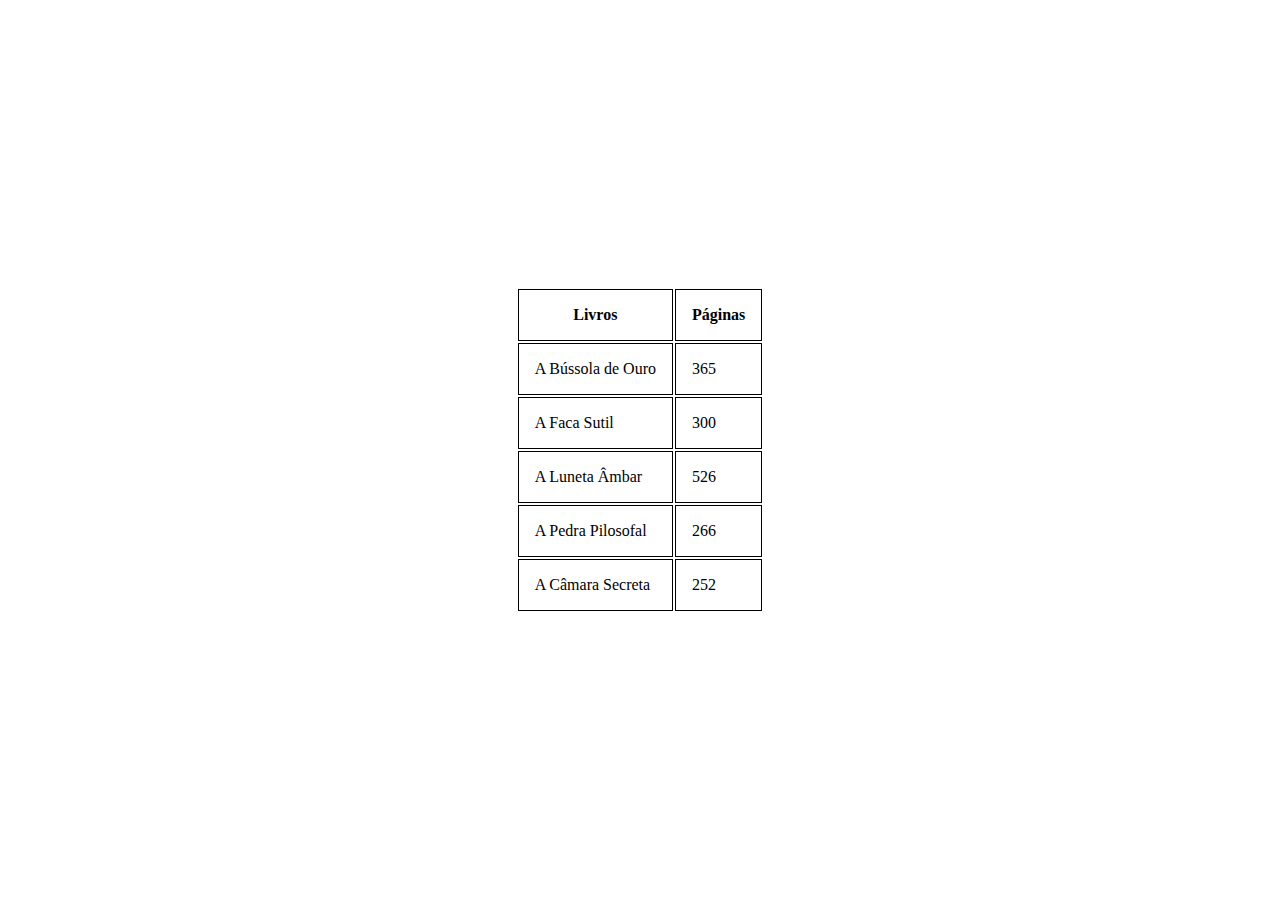
<file: q1/index.html>
<!DOCTYPE html>
<html lang="pt-br">

<head>
    <meta charset="UTF-8">
    <meta name="viewport" content="width=device-width, initial-scale=1.0">
    <link rel="stylesheet" href="style.css">
    <title>Questão 1</title>
</head>

<body>

    <table class="books">
        <tr>
            <th class="title_table_book">Livros</th>
            <th class="title_table_pag">Páginas</th>
        </tr>
        <tr>
            <td class="title_book">A Bússola de Ouro</td>
            <td class="pag_book">365</td>
        </tr>
        <tr>
            <td class="title_book">A Faca Sutil</td>
            <td class="pag_book">300</td>
        </tr>
        <tr>
            <td class="title_book">A Luneta Âmbar</td>
            <td class="pag_book">526</td>
        </tr>
        <tr>
            <td class="title_book">A Pedra Pilosofal</td>
            <td class="pag_book">266</td>
        </tr>
        <tr>
            <td class="title_book">A Câmara Secreta</td>
            <td class="pag_book">252</td>
        </tr>
    </table>

    <script src="index.js"></script>
</body>

</html>
</file>
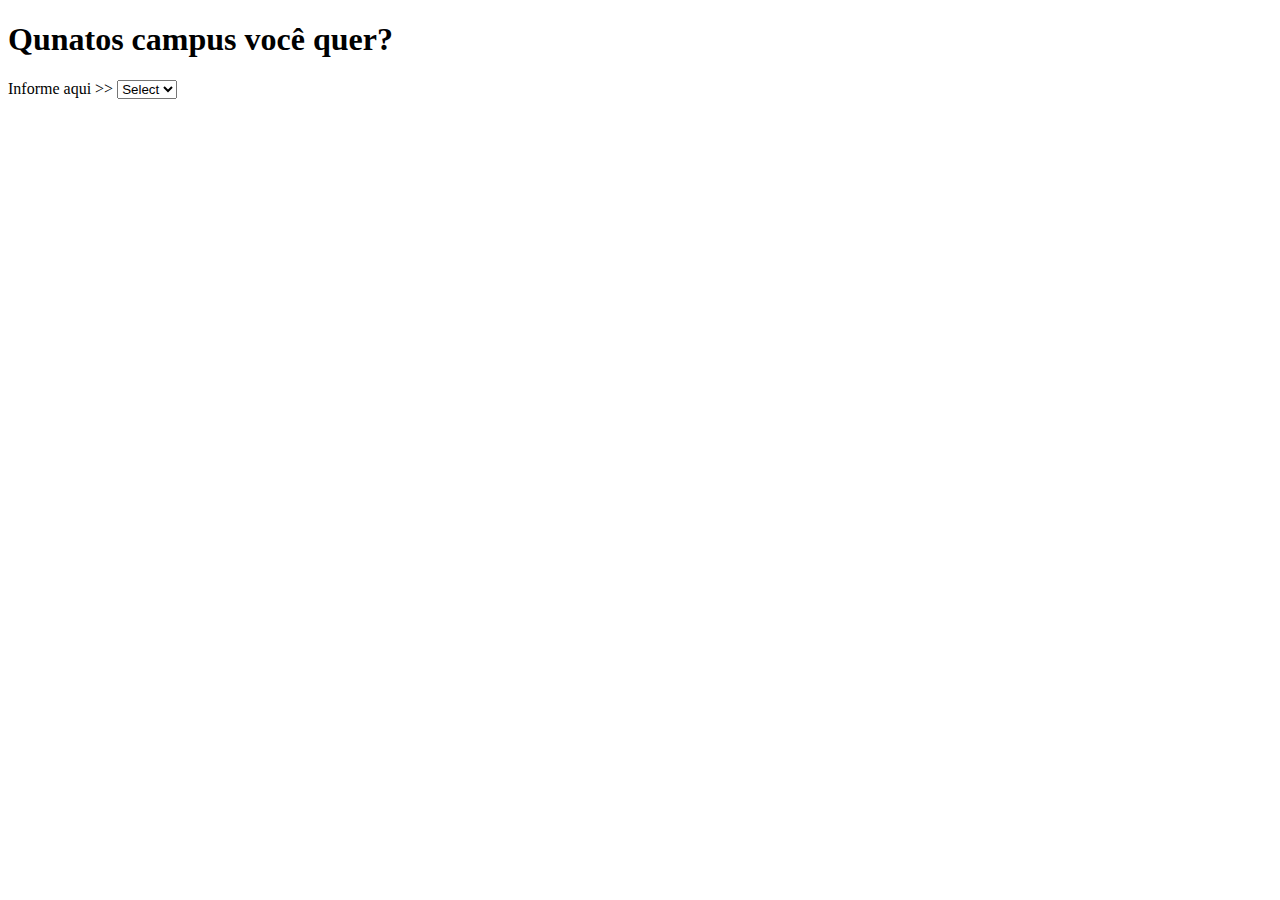
<file: q2/index.html>
<!DOCTYPE html>
<html lang="pt-br">
<head>
    <meta charset="UTF-8">
    <meta name="viewport" content="width=device-width, initial-scale=1.0">
    <title>Questão 2</title>
    <style>
        input{
            display: block;
            margin-top: 1rem;
        }
    </style>
</head>
<body>
    
    <h1>Qunatos campus você quer?</h1> 
    <span>Informe aqui >> </span>
    <select name="select_number" id="select_number">
        <option selected disabled>Select</option>
        <option value="0">0</option>
        <option value="1">1</option>
        <option value="2">2</option>
        <option value="3">3</option>
        <option value="4">4</option>
        <option value="5">5</option>
    </select>

    <div class="campos">

    </div>

    <script src="index.js"></script>
</body>
</html>
</file>
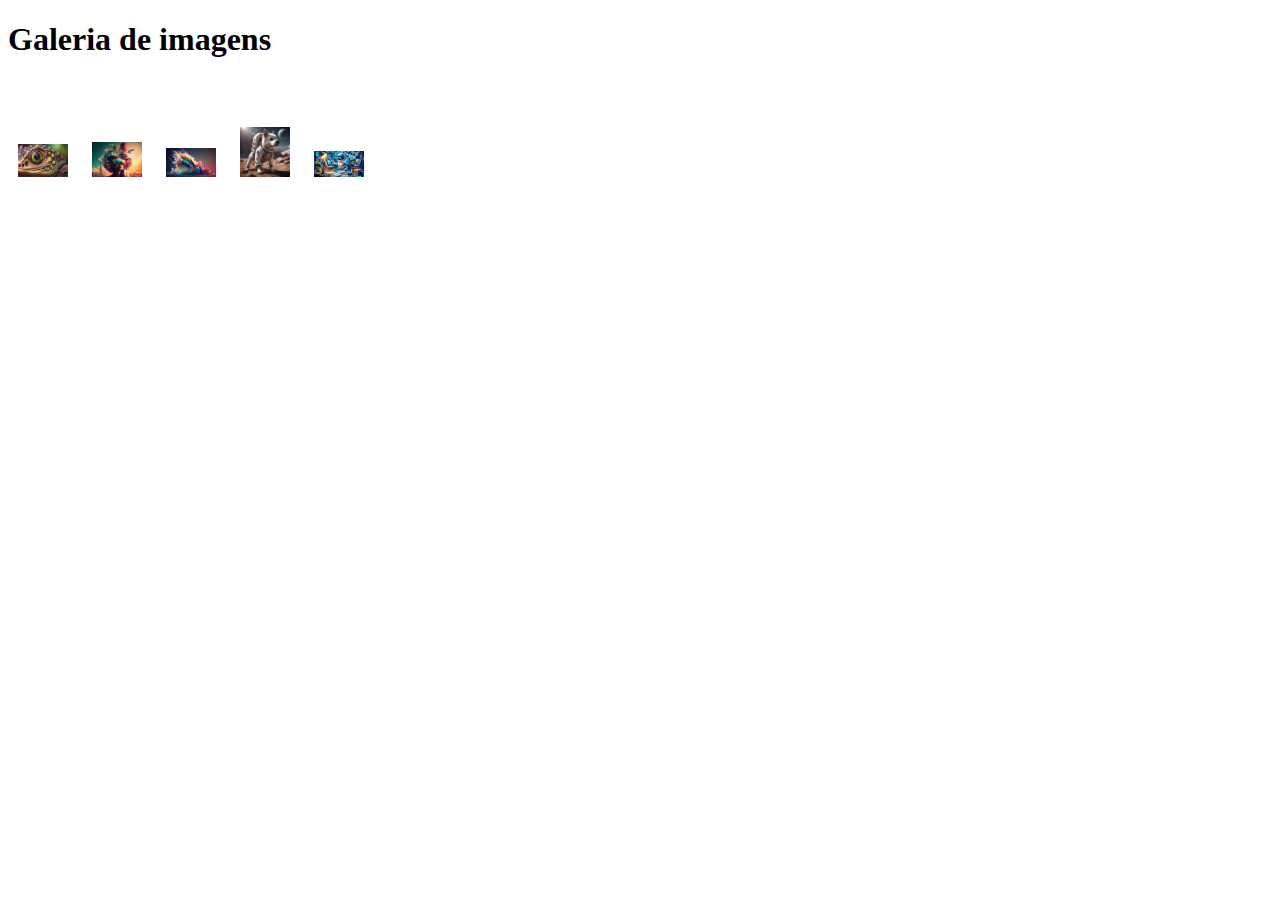
<file: q3/index.html>
<!DOCTYPE html>
<html lang="pt-br">
<head>
    <meta charset="UTF-8">
    <meta name="viewport" content="width=device-width, initial-scale=1.0">
    <title>Questão 3</title>
    <link rel="stylesheet" href="https://cdnjs.cloudflare.com/ajax/libs/font-awesome/6.6.0/css/all.min.css" integrity="sha512-Kc323vGBEqzTmouAECnVceyQqyqdsSiqLQISBL29aUW4U/M7pSPA/gEUZQqv1cwx4OnYxTxve5UMg5GT6L4JJg==" crossorigin="anonymous" referrerpolicy="no-referrer" />
    <style>
        figure{
            display: inline-block;
            margin: 10px;
        }
        img{
            width: 50px;
        }
        i{
            font-size: 2rem;
            margin: 1rem;
        }
        i:hover{
            transform: scale(1.3);
            cursor: pointer;
        }
    </style>
</head>
<body>
    

    <h1>Galeria de imagens</h1>

    <div class="buttons">
        <span class="zoom-in"><i class="fa-solid fa-magnifying-glass-plus"></i></span>
        <span class="zoom-out"><i class="fa-solid fa-magnifying-glass-minus"></i></span>
    </div>

    <div class="imgs">
        <figure><img src="img1.jpeg" alt=""></figure>
        <figure><img src="img2.jpeg" alt=""></figure>
        <figure><img src="img3.jpeg" alt=""></figure>
        <figure><img src="img4.jpeg" alt=""></figure>
        <figure><img src="img5.jpeg" alt=""></figure>
    </div>

    <script src="index.js"></script>
</body>
</html>
</file>
<file: q1/style.css>
*{
    margin: 0;
}

html,body{
    height: 100%;
}

body{
    display: grid;
    place-items: center;
}

th,td{
    border: 1px solid;
    padding: 1rem;
    cursor: pointer;
    user-select: none;
}
</file>
